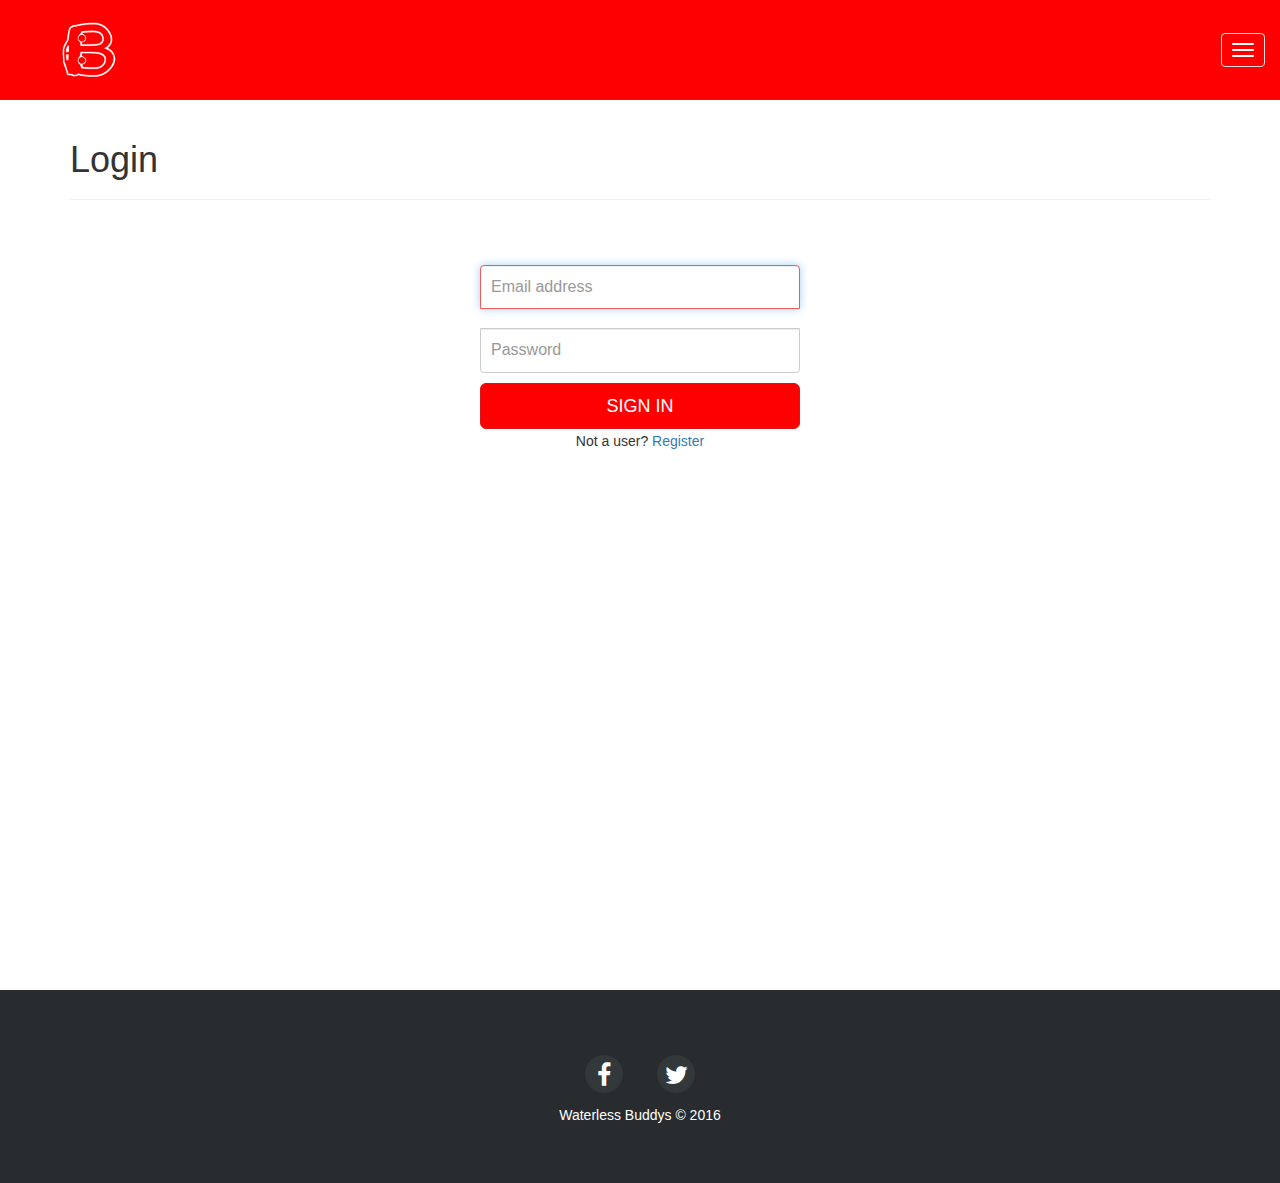
<file: login.html>
<!DOCTYPE html>
<html lang="en">
<head>
    <meta charset="utf-8">
    <meta name="viewport" content="width=device-width, initial-scale=1.0">
    <meta name="description" content="">
    <meta name="author" content="">
    <link rel="shortcut icon" type="image/ico" href="favicon.ico"/>

    <title>Waterless Buddys - Home</title>
    <!-- Agency CSS -->
    <link href="css/agency.css" rel="stylesheet">
    <!-- Bootstrap core CSS -->
    <link href="css/bootstrap.min.css" rel="stylesheet">

    <!-- Sidr -->
    <link href="css/jquery.sidr.light.css" rel="stylesheet">
    <link href="css/scrolling-nav.css" rel="stylesheet">


    <!-- Footer CSS -->
    <link href="css/footer.css" rel="stylesheet">

    <!-- Custom CSS -->
    <link href="css/custom.css" rel="stylesheet">

    <style>
        #mobile-header {
            display: none;
        }

        @media only screen and (max-width: 767px) {
            #mobile-header {
                display: block;
            }
        }
    </style>

    <!-- Font Awesome -->
    <link rel="stylesheet" href="https://maxcdn.bootstrapcdn.com/font-awesome/4.2.0/css/font-awesome.min.css">

    <!-- HTML5 shim and Respond.js IE8 support of HTML5 elements and media queries -->
    <!--[if lt IE 9]>
    <script src="https://oss.maxcdn.com/libs/html5shiv/3.7.0/html5shiv.js"></script>
    <script src="https://oss.maxcdn.com/libs/respond.js/1.4.2/respond.min.js"></script>
    <![endif]-->
</head>

<body onLoad="redirectToProfile()">
<nav class="navbar navbar-default navbar-fixed-top vcenter ralign" role="navigation"
     style="background-color: red; z-index:10001;">
    <div class="container">
        <!-- Collect the nav links, forms, and other content for toggling -->
        <div class="collapse navbar-collapse navbar-ex1-collapse">
            <ul class="nav navbar-nav">
                <li>
                    <a class="smoothScroll" href="index"><img src="img/BuddiesBonlySMALL.png"
                                                              class="img img-responsive"/></a>
                </li>
            </ul>
        </div>
        <!-- /.navbar-collapse -->
    </div>

    <a id="simple-menu" href="#sidr">
        <button type="button" class="navbar-toggle"
                style="display:inline-block;margin-right:15px;background-color: red;">
            <span class="sr-only">Toggle navigation</span>
            <span class="icon-bar" style="background-color: white"></span>
            <span class="icon-bar" style="background-color: white"></span>
            <span class="icon-bar" style="background-color: white"></span>

        </button>
    </a>
    <!-- /.container -->
</nav>

<div class="container main-content" id="main-content-section" style="margin-top: 100px;">
    <div class="page-header">
        <h1 style="text-transform: none;">Login</h1>
    </div>
    <div class="form-signin">
        <label for="inputEmail" class="sr-only">Email</label>
        <input type="email" id="inputEmail" class="form-control" placeholder="Email address" required autofocus><br/>
        <label for="inputPassword" class="sr-only">Password</label>
        <input type="password" id="inputPassword" class="form-control" placeholder="Password" required>
        <button class="btn btn-lg btn-primary redColor btn-block" onclick="login()">Sign in</button>
        <p style="text-align:center">Not a user? <a href="register">Register</a></p>
    </div>
</div><!-- /.container -->
<footer class="footer-distributed vcenter">


    <div class="footer-center" style="text-align:center;width:100%">
        <a href="https://www.facebook.com/WaterlessBuddys" target="_BLANK"><i class="fa fa-facebook"></i></a>
        <a href="https://twitter.com/waterlessbuddys" target="_BLANK"><i class="fa fa-twitter"></i></a><br/>
        <p class="footer-company-name">Waterless Buddys &copy; 2016</p>
    </div>

</footer>
<div id="sidr" class="sidr" style="transition: left 0.2s ease; display: none;">
    <div class="sidr-inner">
        <ul class="sidr-class-horizontal sidr-class-menu sidr-class-expanded">
            <li style="padding: 0 15px; font-size: large;">Waterless Buddys</li>
            <li><a class="sidr-class-smooth" href="index">Home</a></li>

            <li><a class="sidr-class-smooth" href="becomeabuddy">Become a Buddy</a></li>


        </ul>
        <hr/>
        <ul class="sidr-class-horizontal sidr-class-menu sidr-class-expanded">

            <li class="active"><a class="sidr-class-smooth" href="login">Login</a></li>

        </ul>
    </div>
</div>

<!-- jQuery -->
<script src="js/libraries/jquery.js"></script>

<!-- Bootstrap Core JavaScript -->
<script src="js/libraries/bootstrap.min.js"></script>

<!-- JasnyBootstrap for sliding menu
<script src="js/jasny-bootstrap.min.js"></script>

<!-- Sidr -->
<script src="js/libraries/jquery.sidr.js"></script>

<!-- Custom Javascript -->
<script src="js/custom2.js"></script>

<!-- Custom JS -->
<script src="js/user-functions.js"></script>

<!-- Parse -->
<script src="//www.parsecdn.com/js/parse-1.6.12.min.js"></script>

<!-- Smooth same-page scrolling -->
<script type="text/javascript" src="js/libraries/smoothscroll.js"></script>

<!-- Hammer.JS Gesture Detection -->
<script src="js/libraries/hammer.js"></script>

<script type="text/javascript">
    $(window).scroll(function () {
        if ($(".navbar").offset().top > 50) {
            $(".navbar-fixed-top").addClass("top-nav-collapse");
        } else {
            $(".navbar-fixed-top").removeClass("top-nav-collapse");
        }
    });

</script>


</body>
</html>
</file>
<file: css/agency.css>
body{overflow-x:hidden;font-family:"Roboto Slab","Helvetica Neue",Helvetica,Arial,sans-serif}.text-muted{color:#777}.text-primary{color:#fed136}p{font-size:14px;line-height:1.75}p.large{font-size:16px}a,a:hover,a:focus,a:active,a.active{outline:0}a{color:#fed136}a:hover,a:focus,a:active,a.active{color:#fec503}h1,h2,h3,h4,h5,h6{font-family:Montserrat,"Helvetica Neue",Helvetica,Arial,sans-serif;text-transform:uppercase;font-weight:700;}.img-centered{margin:0 auto}.bg-light-gray{background-color:#f7f7f7;}.bg-darkest-gray{background-color:#222}.btn-primary{color:#fff;background-color:#fed136;border-color:#fed136;font-family:Montserrat,"Helvetica Neue",Helvetica,Arial,sans-serif;text-transform:uppercase;font-weight:700}.btn-primary:hover,.btn-primary:focus,.btn-primary:active,.btn-primary.active,.open .dropdown-toggle.btn-primary{color:#fff;background-color:#fec503;border-color:#f6bf01}.btn-primary:active,.btn-primary.active,.open .dropdown-toggle.btn-primary{background-image:none}.btn-primary.disabled,.btn-primary[disabled],fieldset[disabled] .btn-primary,.btn-primary.disabled:hover,.btn-primary[disabled]:hover,fieldset[disabled] .btn-primary:hover,.btn-primary.disabled:focus,.btn-primary[disabled]:focus,fieldset[disabled] .btn-primary:focus,.btn-primary.disabled:active,.btn-primary[disabled]:active,fieldset[disabled] .btn-primary:active,.btn-primary.disabled.active,.btn-primary[disabled].active,fieldset[disabled] .btn-primary.active{background-color:#fed136;border-color:#fed136}.btn-primary .badge{color:#fed136;background-color:#fff}.btn-xl{color:#fff;background-color:#fed136;border-color:#fed136;font-family:Montserrat,"Helvetica Neue",Helvetica,Arial,sans-serif;text-transform:uppercase;font-weight:700;border-radius:3px;font-size:18px;padding:20px 40px}.btn-xl:hover,.btn-xl:focus,.btn-xl:active,.btn-xl.active,.open .dropdown-toggle.btn-xl{color:#fff;background-color:#fec503;border-color:#f6bf01}.btn-xl:active,.btn-xl.active,.open .dropdown-toggle.btn-xl{background-image:none}.btn-xl.disabled,.btn-xl[disabled],fieldset[disabled] .btn-xl,.btn-xl.disabled:hover,.btn-xl[disabled]:hover,fieldset[disabled] .btn-xl:hover,.btn-xl.disabled:focus,.btn-xl[disabled]:focus,fieldset[disabled] .btn-xl:focus,.btn-xl.disabled:active,.btn-xl[disabled]:active,fieldset[disabled] .btn-xl:active,.btn-xl.disabled.active,.btn-xl[disabled].active,fieldset[disabled] .btn-xl.active{background-color:#fed136;border-color:#fed136}.btn-xl .badge{color:#fed136;background-color:#fff}.navbar-default{background-color:#222;border-color:transparent}.navbar-default .navbar-brand{color:#fed136;font-family:"Kaushan Script","Helvetica Neue",Helvetica,Arial,cursive}.navbar-default .navbar-brand:hover,.navbar-default .navbar-brand:focus,.navbar-default .navbar-brand:active,.navbar-default .navbar-brand.active{color:#fec503}.navbar-default .navbar-collapse{border-color:rgba(255,255,255,.02)}.navbar-default .navbar-toggle{background-color:#fed136;border-color:#fed136}.navbar-default .navbar-toggle .icon-bar{background-color:#fff}.navbar-default .navbar-toggle:hover,.navbar-default .navbar-toggle:focus{background-color:#fed136}.navbar-default .nav li a{font-family:Montserrat,"Helvetica Neue",Helvetica,Arial,sans-serif;text-transform:uppercase;font-weight:400;letter-spacing:1px;color:#fff}.navbar-default .nav li a:hover,.navbar-default .nav li a:focus{color:#fed136;outline:0}.navbar-default .navbar-nav>.active>a{border-radius:0;color:#fff;background-color:#fed136}.navbar-default .navbar-nav>.active>a:hover,.navbar-default .navbar-nav>.active>a:focus{color:#fff;background-color:#fec503}@media (min-width:768px){.navbar-default{background-color:transparent;padding:25px 0;-webkit-transition:padding .3s;-moz-transition:padding .3s;transition:padding .3s;border:0}.navbar-default .navbar-brand{font-size:2em;-webkit-transition:all .3s;-moz-transition:all .3s;transition:all .3s}.navbar-default .navbar-nav>.active>a{border-radius:3px}.navbar-default.navbar-shrink{background-color:#222;padding:10px 0}.navbar-default.navbar-shrink .navbar-brand{font-size:1.5em}}header{background-image:url(../img/header-bg.jpg);background-repeat:none;background-attachment:scroll;background-position:center center;-webkit-background-size:cover;-moz-background-size:cover;background-size:cover;-o-background-size:cover;text-align:center;color:#fff}header .intro-text{padding-top:100px;padding-bottom:50px}header .intro-text .intro-lead-in{font-family:"Droid Serif","Helvetica Neue",Helvetica,Arial,sans-serif;font-style:italic;font-size:22px;line-height:22px;margin-bottom:25px}header .intro-text .intro-heading{font-family:Montserrat,"Helvetica Neue",Helvetica,Arial,sans-serif;text-transform:uppercase;font-weight:700;font-size:50px;line-height:50px;margin-bottom:25px}@media (min-width:768px){header .intro-text{padding-top:300px;padding-bottom:200px}header .intro-text .intro-lead-in{font-family:"Droid Serif","Helvetica Neue",Helvetica,Arial,sans-serif;font-style:italic;font-size:40px;line-height:40px;margin-bottom:25px}header .intro-text .intro-heading{font-family:Montserrat,"Helvetica Neue",Helvetica,Arial,sans-serif;text-transform:uppercase;font-weight:700;font-size:75px;line-height:75px;margin-bottom:50px}}section{padding:100px 0}section h2.section-heading{font-size:40px;margin-top:0;margin-bottom:15px}section h3.section-subheading{font-size:16px;font-family:"Droid Serif","Helvetica Neue",Helvetica,Arial,sans-serif;text-transform:none;font-style:italic;font-weight:400;margin-bottom:75px;}@media (min-width:768px){section{padding:150px 0}}.service-heading{margin:15px 0;text-transform:none}#portfolio .portfolio-item{margin:0 0 15px;right:0}#portfolio .portfolio-item .portfolio-link{display:block;position:relative;max-width:400px;margin:0 auto}#portfolio .portfolio-item .portfolio-link .portfolio-hover{background:rgba(254,209,54,.9);position:absolute;width:100%;height:100%;opacity:0;transition:all ease .5s;-webkit-transition:all ease .5s;-moz-transition:all ease .5s}#portfolio .portfolio-item .portfolio-link .portfolio-hover:hover{opacity:1}#portfolio .portfolio-item .portfolio-link .portfolio-hover .portfolio-hover-content{position:absolute;width:100%;height:20px;font-size:20px;text-align:center;top:50%;margin-top:-12px;color:#fff}#portfolio .portfolio-item .portfolio-link .portfolio-hover .portfolio-hover-content i{margin-top:-12px}#portfolio .portfolio-item .portfolio-link .portfolio-hover .portfolio-hover-content h3,#portfolio .portfolio-item .portfolio-link .portfolio-hover .portfolio-hover-content h4{margin:0}#portfolio .portfolio-item .portfolio-caption{max-width:400px;margin:0 auto;background-color:#fff;text-align:center;padding:25px}#portfolio .portfolio-item .portfolio-caption h4{text-transform:none;margin:0}#portfolio .portfolio-item .portfolio-caption p{font-family:"Droid Serif","Helvetica Neue",Helvetica,Arial,sans-serif;font-style:italic;font-size:16px;margin:0}#portfolio *{z-index:2}@media (min-width:767px){#portfolio .portfolio-item{margin:0 0 30px}}.timeline{list-style:none;padding:0;position:relative;}.timeline:before{top:0;bottom:0;position:absolute;content:"";width:2px;background-color:#f1f1f1;left:40px;margin-left:-1.5px}.timeline>li{margin-bottom:50px;position:relative;min-height:50px}.timeline>li:before,.timeline>li:after{content:" ";display:table}.timeline>li:after{clear:both}.timeline>li .timeline-panel{width:100%;float:right;padding:0 20px 0 100px;position:relative;text-align:left}.timeline>li .timeline-panel:before{border-left-width:0;border-right-width:15px;left:-15px;right:auto}.timeline>li .timeline-panel:after{border-left-width:0;border-right-width:14px;left:-14px;right:auto}.timeline>li .timeline-image{left:0;margin-left:0;width:80px;height:80px;position:absolute;z-index:100;background-color:#fed136;color:#fff;border-radius:100%;border:7px solid #f1f1f1;text-align:center}.timeline>li .timeline-image h4{font-size:10px;margin-top:12px;line-height:14px}.timeline>li.timeline-inverted>.timeline-panel{float:right;text-align:left;padding:0 20px 0 100px}.timeline>li.timeline-inverted>.timeline-panel:before{border-left-width:0;border-right-width:15px;left:-15px;right:auto}.timeline>li.timeline-inverted>.timeline-panel:after{border-left-width:0;border-right-width:14px;left:-14px;right:auto}.timeline>li:last-child{margin-bottom:0}.timeline .timeline-heading h4{margin-top:0;color:inherit}.timeline .timeline-heading h4.subheading{text-transform:none}.timeline .timeline-body>p,.timeline .timeline-body>ul{margin-bottom:0}@media (min-width:768px){.timeline:before{left:50%}.timeline>li{margin-bottom:100px;min-height:100px}.timeline>li .timeline-panel{width:41%;float:left;padding:0 20px 20px 30px;text-align:right}.timeline>li .timeline-image{width:100px;height:100px;left:50%;margin-left:-50px}.timeline>li .timeline-image h4{font-size:13px;margin-top:16px;line-height:18px}.timeline>li.timeline-inverted>.timeline-panel{float:right;text-align:left;padding:0 30px 20px 20px}}@media (min-width:992px){.timeline>li{min-height:150px}.timeline>li .timeline-panel{padding:0 20px 20px}.timeline>li .timeline-image{width:150px;height:150px;margin-left:-75px}.timeline>li .timeline-image h4{font-size:18px;margin-top:30px;line-height:26px}.timeline>li.timeline-inverted>.timeline-panel{padding:0 20px 20px}}@media (min-width:1200px){.timeline>li{min-height:170px}.timeline>li .timeline-panel{padding:0 20px 20px 100px}.timeline>li .timeline-image{width:170px;height:170px;margin-left:-85px}.timeline>li .timeline-image h4{margin-top:40px}.timeline>li.timeline-inverted>.timeline-panel{padding:0 100px 20px 20px}}.team-member{text-align:center;margin-bottom:50px}.team-member img{margin:0 auto;border:7px solid #fff;}.team-member h4{margin-top:25px;margin-bottom:0;text-transform:none}.team-member p{margin-top:0}aside.clients img{margin:50px auto}section#contact{background-color:#222;background-image:url(../img/map-image.png);background-position:center;background-repeat:no-repeat}section#contact .section-heading{color:#fff}section#contact .form-group{margin-bottom:25px}section#contact .form-group input,section#contact .form-group textarea{padding:20px}section#contact .form-group input.form-control{height:auto}section#contact .form-group textarea.form-control{height:236px}section#contact .form-control:focus{border-color:#fed136;box-shadow:none}section#contact ::-webkit-input-placeholder{font-family:Montserrat,"Helvetica Neue",Helvetica,Arial,sans-serif;text-transform:uppercase;font-weight:700;color:#bbb}section#contact :-moz-placeholder{font-family:Montserrat,"Helvetica Neue",Helvetica,Arial,sans-serif;text-transform:uppercase;font-weight:700;color:#bbb}section#contact ::-moz-placeholder{font-family:Montserrat,"Helvetica Neue",Helvetica,Arial,sans-serif;text-transform:uppercase;font-weight:700;color:#bbb}section#contact :-ms-input-placeholder{font-family:Montserrat,"Helvetica Neue",Helvetica,Arial,sans-serif;text-transform:uppercase;font-weight:700;color:#bbb}section#contact .text-danger{color:#e74c3c}footer{padding:25px 0;text-align:center}footer span.copyright{line-height:40px;font-family:Montserrat,"Helvetica Neue",Helvetica,Arial,sans-serif;text-transform:uppercase;text-transform:none}footer ul.quicklinks{margin-bottom:0;line-height:40px;font-family:Montserrat,"Helvetica Neue",Helvetica,Arial,sans-serif;text-transform:uppercase;text-transform:none}ul.social-buttons{margin-bottom:0}ul.social-buttons li a{display:block;background-color:#222;height:40px;width:40px;border-radius:100%;font-size:20px;line-height:40px;color:#fff;outline:0;-webkit-transition:all .3s;-moz-transition:all .3s;transition:all .3s}ul.social-buttons li a:hover,ul.social-buttons li a:focus,ul.social-buttons li a:active{background-color:#fed136}.btn:focus,.btn:active,.btn.active,.btn:active:focus{outline:0}.portfolio-modal .modal-content{border-radius:0;background-clip:border-box;-webkit-box-shadow:none;box-shadow:none;border:0;min-height:100%;padding:100px 0;text-align:center}.portfolio-modal .modal-content h2{margin-bottom:15px;font-size:3em}.portfolio-modal .modal-content p{margin-bottom:30px}.portfolio-modal .modal-content p.item-intro{margin:20px 0 30px;font-family:"Droid Serif","Helvetica Neue",Helvetica,Arial,sans-serif;font-style:italic;font-size:16px}.portfolio-modal .modal-content ul.list-inline{margin-bottom:30px;margin-top:0}.portfolio-modal .modal-content img{margin-bottom:30px}.portfolio-modal .close-modal{position:absolute;width:75px;height:75px;background-color:transparent;top:25px;right:25px;cursor:pointer}.portfolio-modal .close-modal:hover{opacity:.3}.portfolio-modal .close-modal .lr{height:75px;width:1px;margin-left:35px;background-color:#222;transform:rotate(45deg);-ms-transform:rotate(45deg);-webkit-transform:rotate(45deg);z-index:1051}.portfolio-modal .close-modal .lr .rl{height:75px;width:1px;background-color:#222;transform:rotate(90deg);-ms-transform:rotate(90deg);-webkit-transform:rotate(90deg);z-index:1052}.portfolio-modal .modal-backdrop{opacity:0;display:none}::-moz-selection{text-shadow:none;background:#fed136}::selection{text-shadow:none;background:#fed136}img::selection{background:0 0}img::-moz-selection{background:0 0}body{webkit-tap-highlight-color:#fed136}
</file>
<file: css/footer.css>
.footer-distributed{
	background-color: #292c2f;
	box-shadow: 0 1px 1px 0 rgba(0, 0, 0, 0.12);
	box-sizing: border-box;
	width: 100%;
	text-align: left;
	font: bold 16px sans-serif;

	padding: 55px 50px;
	margin-top: 80px;
}

.footer-distributed .footer-left,
.footer-distributed .footer-center,
.footer-distributed .footer-right{
	display: inline-block;
	vertical-align: top;
}

/* Footer left */

.footer-distributed .footer-left{
	width: 40%;
}

/* The company logo */

.footer-distributed h3{
	color:  #ffffff;
	font: normal 36px 'Cookie', cursive;
	margin: 0;
}

.footer-distributed h3 span{
	color:  #5383d3;
}

/* Footer links */

.footer-distributed .footer-links{
	color:  #ffffff;
	margin: 20px 0 12px;
	padding: 0;
}

.footer-distributed .footer-links a{
	display:inline-block;
	line-height: 1.8;
	text-decoration: none;
	color:  inherit;
}

.footer-distributed .footer-company-name{
	color:  #8f9296;
	font-size: 14px;
	font-weight: normal;
	margin: 0;
}

/* Footer Center */

.footer-distributed .footer-center{
	width: 35%;
}

.footer-distributed .footer-center i{
	background-color:  #33383b;
	color: #ffffff;
	font-size: 25px;
	width: 38px;
	height: 38px;
	border-radius: 50%;
	text-align: center;
	line-height: 42px;
	margin: 10px 15px;
	vertical-align: middle;
}

.footer-distributed .footer-center i.fa-envelope{
	font-size: 17px;
	line-height: 38px;
}

.footer-distributed .footer-center p{
	display: inline-block;
	color: #ffffff;
	vertical-align: middle;
	margin:0;
}

.footer-distributed .footer-center p span{
	display:block;
	font-weight: normal;
	font-size:14px;
	line-height:2;
}

.footer-distributed .footer-center p a{
	color:  #5383d3;
	text-decoration: none;;
}


/* Footer Right */

.footer-distributed .footer-right{
	width: 20%;
}

.footer-distributed .footer-company-about{
	line-height: 20px;
	color:  #92999f;
	font-size: 13px;
	font-weight: normal;
	margin: 0;
}

.footer-distributed .footer-company-about span{
	display: block;
	color:  #ffffff;
	font-size: 14px;
	font-weight: bold;
	margin-bottom: 20px;
}

.footer-distributed .footer-icons{
	margin-top: 25px;
}

.footer-distributed .footer-icons a{
	display: inline-block;
	width: 35px;
	height: 35px;
	cursor: pointer;
	background-color:  #33383b;
	border-radius: 2px;

	font-size: 20px;
	color: #ffffff;
	text-align: center;
	line-height: 35px;

	margin-right: 3px;
	margin-bottom: 5px;
}

/* If you don't want the footer to be responsive, remove these media queries */

@media (max-width: 880px) {

	.footer-distributed{
		font: bold 14px sans-serif;
	}

	.footer-distributed .footer-left,
	.footer-distributed .footer-center,
	.footer-distributed .footer-right{
		display: block;
		width: 100%;
		margin-bottom: 40px;
		text-align: center;
	}

	.footer-distributed .footer-center i{
		margin-left: 0;
	}

}
</file>
<file: css/custom.css>
.main-content{
	min-height:90%;
}

.form-signin {
  max-width: 350px;
  padding: 15px;
  margin: 50px auto;
}

.form-signin .form-signin-heading,
.form-signin .checkbox {
  margin-bottom: 10px;
}

.form-signin .checkbox {
  font-weight: normal;
}

.form-signin .form-control {
  position: relative;
  height: auto;
  -webkit-box-sizing: border-box;
     -moz-box-sizing: border-box;
          box-sizing: border-box;
  padding: 10px;
  font-size: 16px;
}


.form-signin .form-control:focus {
  z-index: 2;
}

.form-signin input[type="email"] {
  margin-bottom: -1px;
  border-bottom-right-radius: 0;
  border-bottom-left-radius: 0;
}
.form-signin input[type="password"] {
  margin-bottom: 10px;
  border-top-left-radius: 0;
  border-top-right-radius: 0;
}

.credit-card {
  background: url('../img/cc.png') no-repeat scroll 3px -3px;
  padding-left:55px;
}

.redColor {
  background-color: #FF0000;
  border-color: #d9161d;
}

.redColor:hover {
   background-color: #d80b0b;
   border-color: #cf0b0b;
 }
.redColor:active {
  background-color: #d80b0b;
  border-color: #cf0b0b;
}

input:focus:invalid {
  color:#b94a48;
  border-color:#ee5f5b
}

.inline{
  display:inline-block;
}
.section-heading {
  font-size: 40px;
  font-weight: 700;
}
.service-heading{
  font-weight: 700;
}

.teamModalLink {
  border-radius: 50%;
  max-width: 58%;
  margin-left: auto;
  margin-right: auto;
  padding: 1px;
}

.teamLink {
  margin: 0 auto; border: 7px solid #fff;
}

/* Vertically align neighboring elements*/
.vhcenter {
  display: -webkit-flex;
  display: flex; 
  -webkit-justify-content: center;
  justify-content: center;
  -webkit-align-items: center;
  align-items: center;
}

.vcenter {
  display: -webkit-flex;
  display: flex; 
  -webkit-align-items: center;
  align-items: center;
}

.hcenter {
  display: -webkit-flex;
  display: flex; 
  -webkit-justify-content: center;
  justify-content: center;
}

.ralign {
  display: -webkit-flex;
  display: flex; 
  -webkit-justify-content: flex-end;
  justify-content: flex-end;
}

.schedule-button-stationary {
  width: 300px;
  margin-left: auto;
  margin-right: auto;margin-top: 100px;
}

/*
.schedule-button-fixed {
  position: fixed;
  top: 150px;
  left: 15px;
  max-width: 300px;
  z-index: 500;
}
*/

.navbar-default .navbar-nav>li>a {
  color: #FFF;
}
.navbar-default {
  border-color: #EE0D0D;
}

.adjustModalHeight{
  margin-top:80px;
}

.sidr{
  background: #333333;
  color: #F2FFFF;
  box-shadow: 0 0 5px 5px #333333 inset;
}
.sidr ul li {
  border-top: 1px solid #333333;
  border-bottom: 1px solid #333333;
}
.sidr ul {
  border-top: 1px solid #333333;
  border-bottom: 1px solid #333333;
}
.sidr ul li:hover > a, .sidr ul li:hover > span, .sidr ul li.active > a, .sidr ul li.active > span, .sidr ul li.sidr-class-active > a, .sidr ul li.sidr-class-active > span {
  box-shadow: none;
  color: #F2FFFF;
}
.sidr ul li a, .sidr ul li span {
  color: rgba(255,255,255,.5);
  font-weight: bold;
  -o-transition: .5s;
  -ms-transition: .5s;
  -moz-transition: .5s;
  -webkit-transition: .5s;
  transition: .5s;
}
hr {
  border-top: 1px solid rgba(255,255,255,.2);
  width: 88%;
}
.navbar-toggle {
  -moz-transition: all 0.2s ease;  /* FF4+ */
  -o-transition: all 0.2s ease;  /* Opera 10.5+ */
  -webkit-transition: all 0.2s ease;  /* Saf3.2+, Chrome */
  -ms-transition: all 0.2s ease;  /* IE10 */
  transition: all 0.2s ease;
}
</file>
<file: css/scrolling-nav.css>
/*!
 * Start Bootstrap - Scrolling Nav HTML Template (http://startbootstrap.com)
 * Code licensed under the Apache License v2.0.
 * For details, see http://www.apache.org/licenses/LICENSE-2.0.
 */

body {
    width: 100%;
    height: 100%;
}

html {
    width: 100%;
    height: 100%;
}

@media(min-width:767px) {
    .navbar {
        padding: 5px 0;
        -webkit-transition: background .5s ease-in-out,padding .5s ease-in-out;
        -moz-transition: background .5s ease-in-out,padding .5s ease-in-out;
        transition: background .5s ease-in-out,padding .5s ease-in-out;
    }

    .top-nav-collapse {
        padding: 0;
    }
}

/* Demo Sections - You can use these as guides or delete them - the scroller will work with any sort of height, fixed, undefined, or percentage based.
The padding is very important to make sure the scrollspy picks up the right area when scrolled to. Adjust the margin and padding of sections and children 
of those sections to manage the look and feel of the site. */

.intro-section {
    min-height: 650px;
    padding-top: 75px;
    text-align: center;
    background: #fff;
}

.about-section {
    min-height: 650px;
    padding-top: 75px;
    text-align: center;
    background: #eee;
}

.services-section {
    min-height: 650px;
    padding-top: 75px;
    text-align: center;
    background: #fff;
}

.contact-section {
    min-height: 650px;
    padding-top: 75px;
    text-align: center;
    background: #eee;
}
</file>
